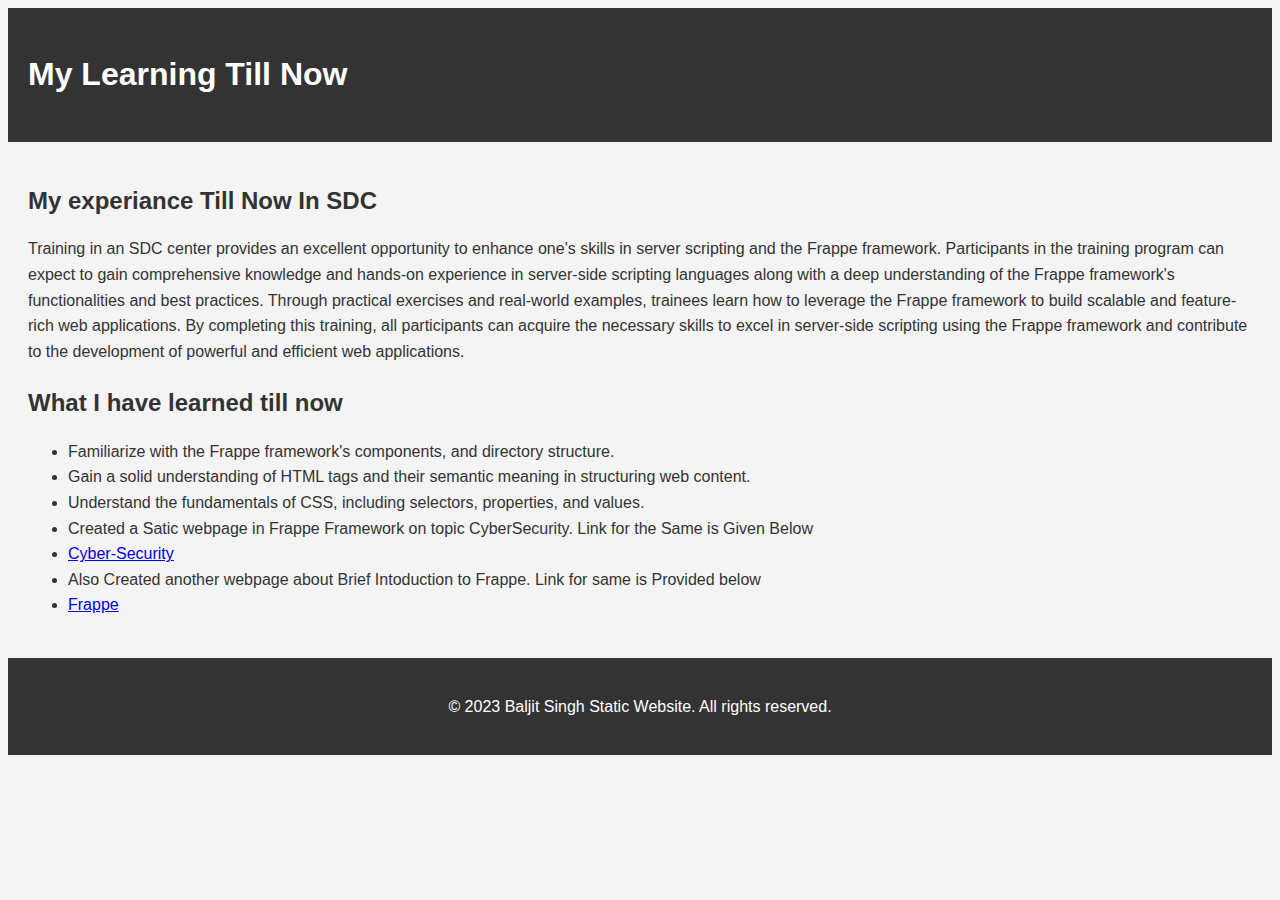
<file: index.html>
<!DOCTYPE html>
<html>
<head>
  <title>My Learning till now</title>
  <link rel="stylesheet" type="text/css" href="styles.css">
</head>
<body>
  <header>
    <h1>My Learning Till Now</h1>
  </header>

  <main>
    <section>
      <h2>My experiance Till Now In SDC</h2>
      <p>Training in an SDC center provides an excellent opportunity to enhance one's skills in server scripting and the Frappe framework. Participants in the training program can expect to gain comprehensive knowledge and hands-on experience in server-side scripting languages along with a deep understanding of the Frappe framework's functionalities and best practices. Through practical exercises and real-world examples, trainees learn how to leverage the Frappe framework to build scalable and feature-rich web applications.  By completing this training, all participants can acquire the necessary skills to excel in server-side scripting using the Frappe framework and contribute to the development of powerful and efficient web applications. </p>
    </section>

    <section>
      <h2>What I have learned till now</h2>
      <ul>
        <li>Familiarize  with the Frappe framework's components, and directory structure. </li>
        <li>Gain a solid understanding of HTML tags and their semantic meaning in structuring web content. </li>
        <li>Understand the fundamentals of CSS, including selectors, properties, and values. </li>
        <li>Created a Satic webpage in Frappe Framework on topic CyberSecurity. Link for the Same is Given Below</li>
        <li><a href="https://exp.gndec.ac.in/cyber-security">Cyber-Security</a></li>
        <li> Also Created another webpage about Brief Intoduction to Frappe. Link for same is Provided below </li>
        <li><a href="https://exp.gndec.ac.in/bajit-frappe">Frappe</a></li>
      </ul>
    </section>

    
  </main>

  <footer>
    <p>&copy; 2023 Baljit Singh Static Website. All rights reserved.</p>
  </footer>
</body>
</html>
</file>
<file: styles.css>
body, h1, h2, ul, li, {
  margin: 0;
  padding: 0;
}


body {
  font-family: Arial, sans-serif;
  background-color: #f4f4f4;
  color: #333;
  line-height: 1.6;
}

header {
  background-color: #333;
  color: #fff;
  padding: 20px;
}

nav ul {
  list-style: none;
  background-color: #f4f4f4;
  padding: 10px;
}

nav ul li {
  display: inline;
}

nav ul li a {
  color: #333;
  text-decoration: none;
  padding: 5px 10px;
}

main {
  padding: 20px;
}

section {
  margin-bottom: 20px;
}

h2 {
  margin-bottom: 10px;
}

footer {
  background-color: #333;
  color: #fff;
  padding: 20px;
  text-align: center;
}
</file>
<file: experiance/styles.css>
body, h1, h2, ul, li, {
  margin: 0;
  padding: 0;
}


body {
  font-family: Arial, sans-serif;
  background-color: #f4f4f4;
  color: #333;
  line-height: 1.6;
}

header {
  background-color: #333;
  color: #fff;
  padding: 20px;
}

nav ul {
  list-style: none;
  background-color: #f4f4f4;
  padding: 10px;
}

nav ul li {
  display: inline;
}

nav ul li a {
  color: #333;
  text-decoration: none;
  padding: 5px 10px;
}

main {
  padding: 20px;
}

section {
  margin-bottom: 20px;
}

h2 {
  margin-bottom: 10px;
}

footer {
  background-color: #333;
  color: #fff;
  padding: 20px;
  text-align: center;
}
</file>
